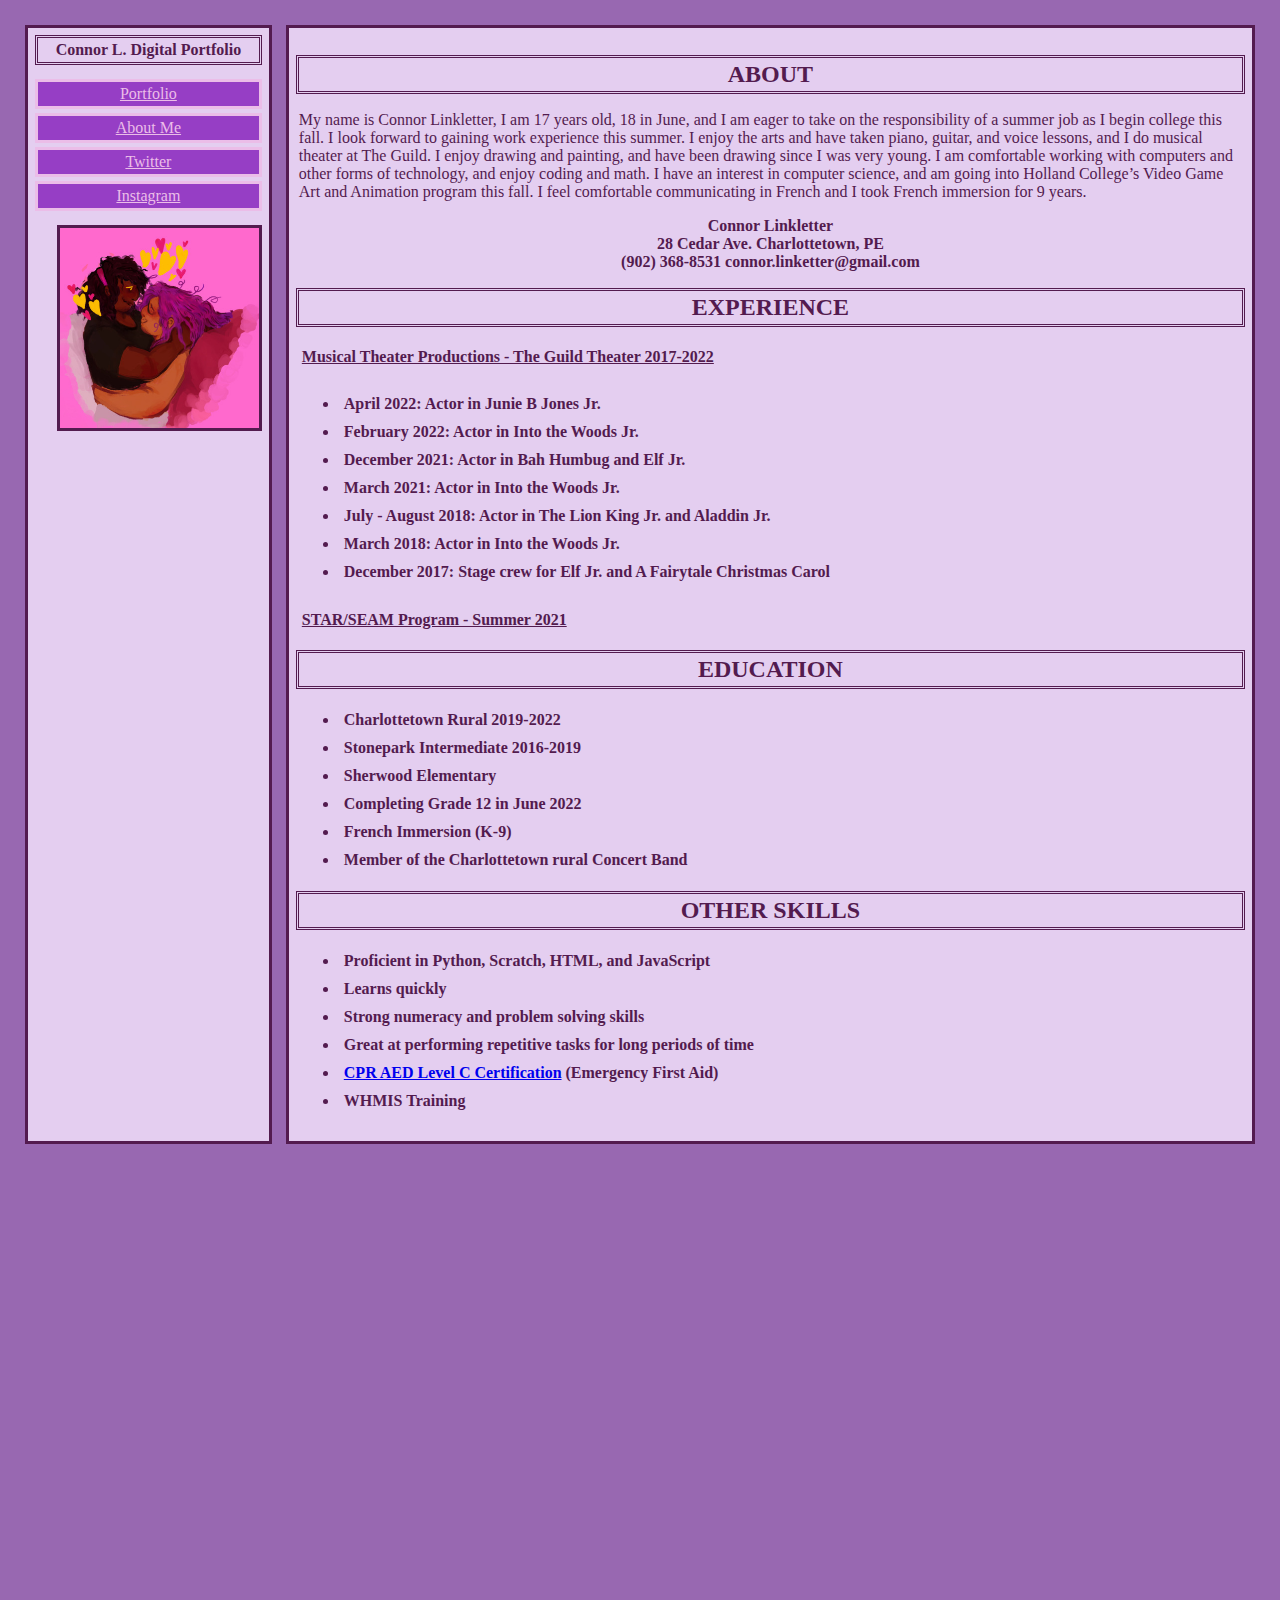
<file: index.html>
<!DOCTYPE html>
<html lang="en">
  <head>
    <meta charset="UTF-8" />
    <meta name="viewport" content="width=device-width,initial-scale=1.0" />

    <link href="style.css" rel="stylesheet" />
    <script href="scipt.js"></script>
    <!-- Connor Linkletter
      5/30/22 -->

    <title>About Me</title>
  </head>

  <body>
    <div class="sidebar">
      <header class="sidehead">Connor L. Digital Portfolio</header>
      <a href="Page2.html" class="link">Portfolio</a>
      <a href="index.html" class="link">About Me</a>
      <a href="https://twitter.com/sceneherobrine" class="link">Twitter</a>
      <a href="https://www.instagram.com/boneturner/?hl=en" class="link">Instagram</a>
      <img src="images/lovey.jpg" height="200px" width="199px" alt="" class="sideimage">
    </div>
    <div class="main">
      <section class="about">
        <p>
          <h2>ABOUT</h2>
          My name is Connor Linkletter, I am 17 years old, 18 in June, and I am eager to take on the responsibility of a summer job as I begin college this fall. I look forward to gaining work experience this summer.
          I enjoy the arts and have taken piano, guitar, and voice lessons, and I do musical theater at The Guild. I enjoy drawing and painting, and have been drawing since I was very young. I am comfortable working with computers and other forms of technology, and enjoy coding and math. I have an interest in computer science, and am going into Holland College’s Video Game Art and Animation program this fall. I feel comfortable communicating in French and I took French immersion for 9 years.

        </p>
      </section>
      <section class="resume">
        <p style="font-weight: bold; text-align: center;">
          Connor Linkletter
          <br>28 Cedar Ave. Charlottetown, PE
          <br>(902) 368-8531 connor.linketter@gmail.com
        </p>

      <h2>EXPERIENCE</h2>
        <h4>Musical Theater Productions - The Guild Theater 2017-2022</h4>
          <ul>
            <li>April 2022: Actor in Junie B Jones Jr.</li>
            <li>February 2022: Actor in Into the Woods Jr.</li>
            <li>December 2021: Actor in Bah Humbug and Elf Jr.</li>
            <li>March 2021: Actor in Into the Woods Jr.</li>
            <li>July - August 2018: Actor in The Lion King Jr. and Aladdin Jr.</li>
            <li>March 2018: Actor in Into the Woods Jr. </li>
            <li>December 2017: Stage crew for Elf Jr. and A Fairytale Christmas Carol</li>
          </ul>
        <h4>STAR/SEAM Program - Summer 2021</h4>
      <h2>EDUCATION</h2>
          <ul>
            <li>Charlottetown Rural 2019-2022</li>
            <li>Stonepark Intermediate 2016-2019</li>
            <li>Sherwood Elementary </li>
            <li>Completing Grade 12 in June 2022</li>
            <li>French Immersion (K-9)</li>
            <li>Member of the Charlottetown rural Concert Band</li>
          </ul>
        <h2>OTHER SKILLS</h2>
          <ul>
            <li>Proficient in Python, Scratch, HTML, and JavaScript</li>
            <li>Learns quickly</li>
            <li>Strong numeracy and problem solving skills</li>
            <li>Great at performing repetitive tasks for long periods of time</li>
            <li><a href="https://drive.google.com/file/d/1dMeyh7pnUcpQw5sFaaHHJ91XDmI3K_D3/view">CPR AED Level C Certification</a> (Emergency First Aid)</li>
            <li>WHMIS Training</li>
          </ul>
      </section>
    </div>
  </body>
</html>
</file>
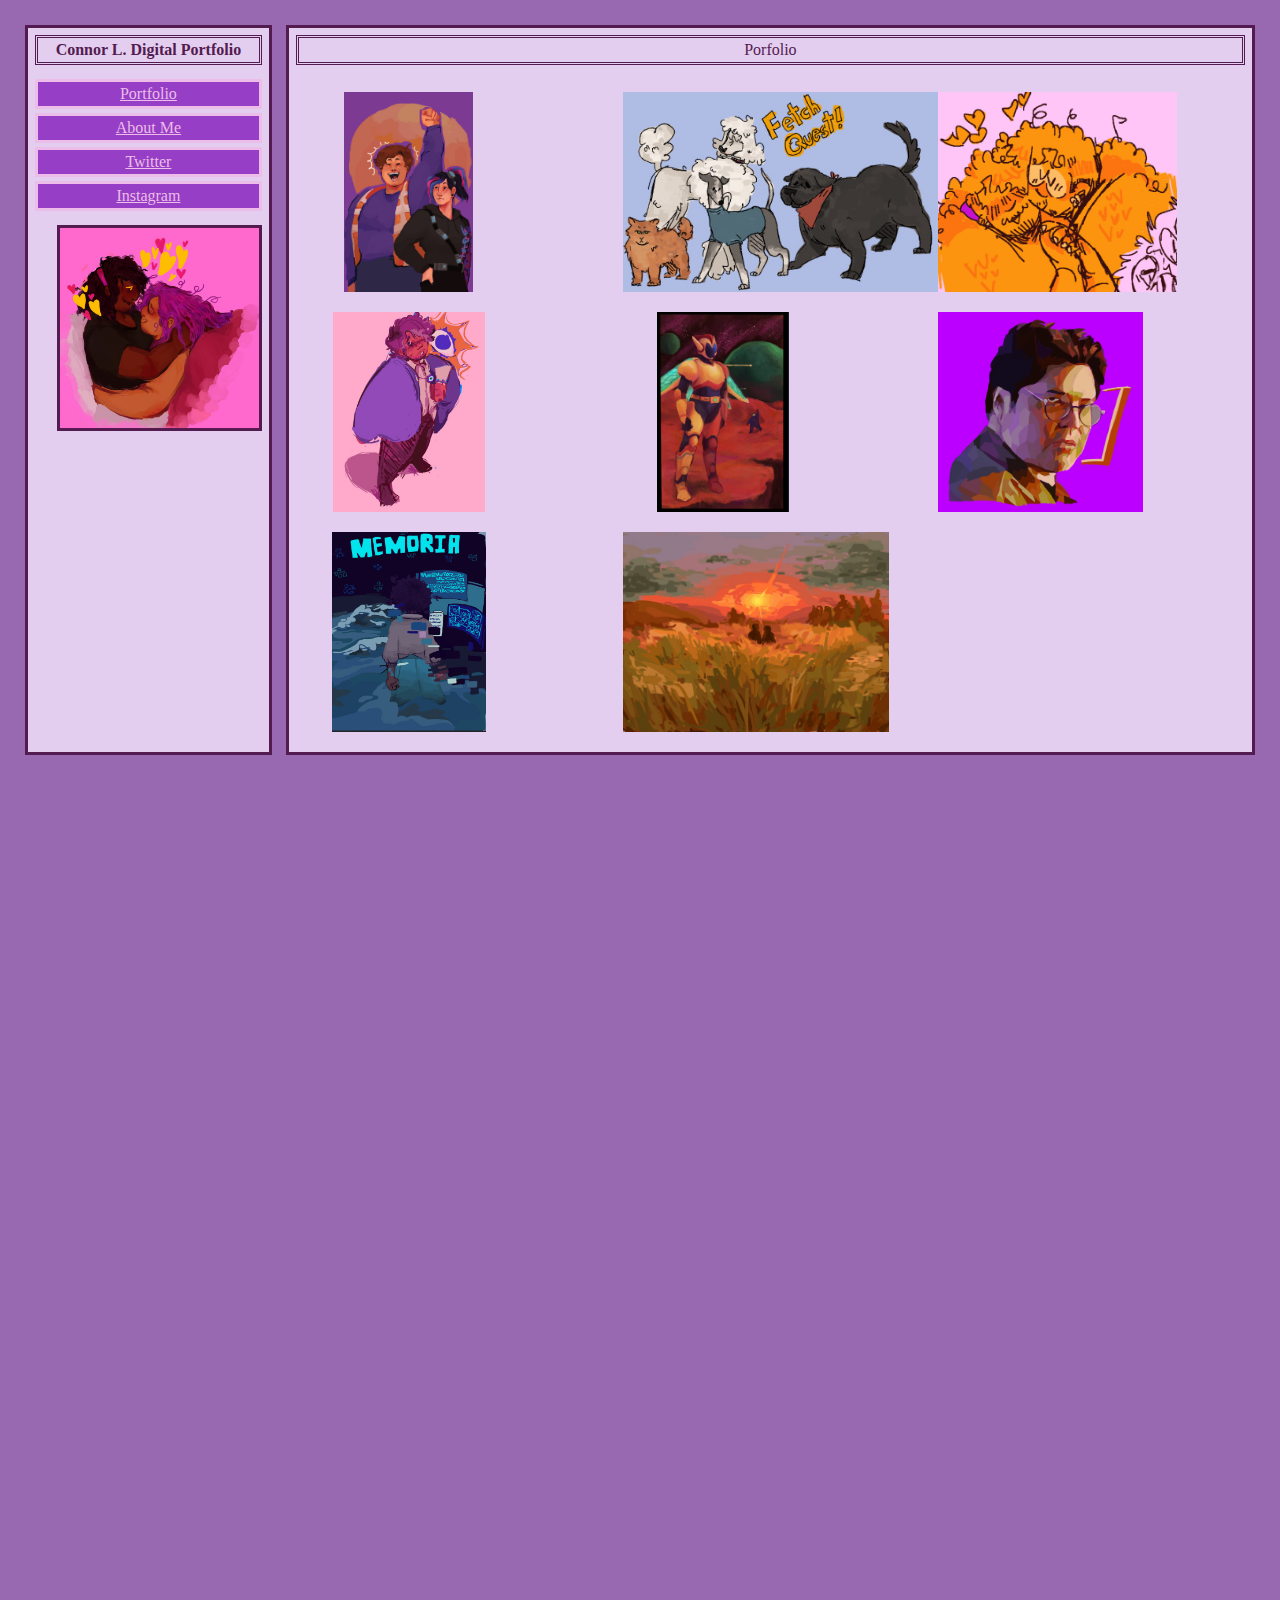
<file: Page2.html>
<!DOCTYPE html>
<html lang="en">
  <head>
    <meta charset="UTF-8" />
    
    <meta name="viewport" content="width=device-width,initial-scale=1.0" />

    <link href="style.css" rel="stylesheet" />

    <script href="scipt.js"></script>

    <title>Portfolio</title>
  </head>

  <body>
    <div class="sidebar">
      <header class="sidehead">Connor L. Digital Portfolio</header>
      <a href="Page2.html" class="link">Portfolio</a>
      <a href="index.html" class="link">About Me</a>
      <a href="" class="link">Twitter</a>
      <a href="" class="link">Instagram</a>
      <img src="images/lovey.jpg" height="200px" width="199px" alt="" class="sideimage">
    </div>

    <div class="main">
      <header class="prthead">Porfolio</header>
      <section class="portfolio">
        <a href="images/emmet.jpg" target="_blank" class="imagebox"><img src="images/emmet.jpg" alt="" class="portimage"></a>
        <a href="images/fetchquest.jpg" target="_blank" class="imagebox"><img src="images/fetchquest.jpg" alt="" class="portimage"></a>
        <a href="images/kissy.jpg" target="_blank" class="imagebox"><img src="images/kissy.jpg" alt="" class="portimage"></a>
        <a href="images/marchivist.jpg" target="_blank" class="imagebox"><img src="images/marchivist.jpg" alt="" class="portimage"></a>
        <a href="images/mayhem.jpg" target="_blank" class="imagebox"><img src="images/mayhem.jpg" alt="" class="portimage"></a>
        <a href="images/Memo.jpg" target="_blank" class="imagebox"><img src="images/Memo.jpg" alt="" class="portimage"></a>
        <a href="images/memoria.jpg" target="_blank" class="imagebox"><img src="images/memoria.jpg" alt="" class="portimage"></a>
        <a href="images/somewhereelse.jpg" target="_blank" class="imagebox"><img src="images/somewhereelse.jpg" alt="" class="portimage"></a>
      </section>
    </div>
  </body>
</html>
</file>
<file: style.css>
body {
  background-color: #9868b1ff;
  display: grid;
  gap: 20px;
  padding: 20px;
  grid-template-columns: 1fr 4fr;
  grid-template-rows: 1fr 4fr;
}
header {
  color: rgb(83, 27, 79);
  padding: 3px;
  text-align: center;
  outline-style: double;
}
h2 {
  color: rgb(83, 27, 79);
  padding: 3px;
  text-align: center;
  outline-style: double;
}
h4 {
  color: rgb(83, 27, 79);
  padding: 3px;
  font-weight: bolder;
  text-decoration: underline;
}
div {
  background-color: rgb(228, 206, 240);
}
.sidebar {
  display: flex;
  outline-style: solid;
  color: rgb(83, 27, 79);
  padding: 10px;
  flex-direction: column;
  gap: 10px;
}
.sidehead {
  font-weight: bold;
  margin-bottom: 10px;
  text-align: center;
}
ul {
  font-weight: bold;
}
li {
  padding: 5px;
}
a.link {
  outline-style: solid;
  color: rgb(235, 189, 232);
  background-color: rgb(150, 62, 197);
  padding: 3px;
  text-align: center;
}
a.link:hover {
  color: white;
}
.sideimage {
  outline-style: solid;
  color: rgb(83, 27, 79);
  margin-top: 10px;
  align-self: flex-end;
}
.main {
  outline-style: solid;
  color: rgb(83, 27, 79);
  padding: 10px;
}
.portfolio {
  margin-top: 20px;
  display: grid;
  align-items: stretch;
  grid-template-columns: 1fr 1fr 1fr;
  gap: 20px;
  padding: 10px;
}
.porthead {
  color: rgb(83, 27, 79);
}
.imagebox {
  color: rgb(83, 27, 79);
  height: 200px;
  width: 200px;
  display: flex;
  align-items: stretch;
}
.portimage {
  height: 100%;
  width: auto;
  margin: auto auto;
  transition: transform 0.2s;
  align-self: center;
}
.portimage:hover {
  transform: scale(1.5);
}
</file>
